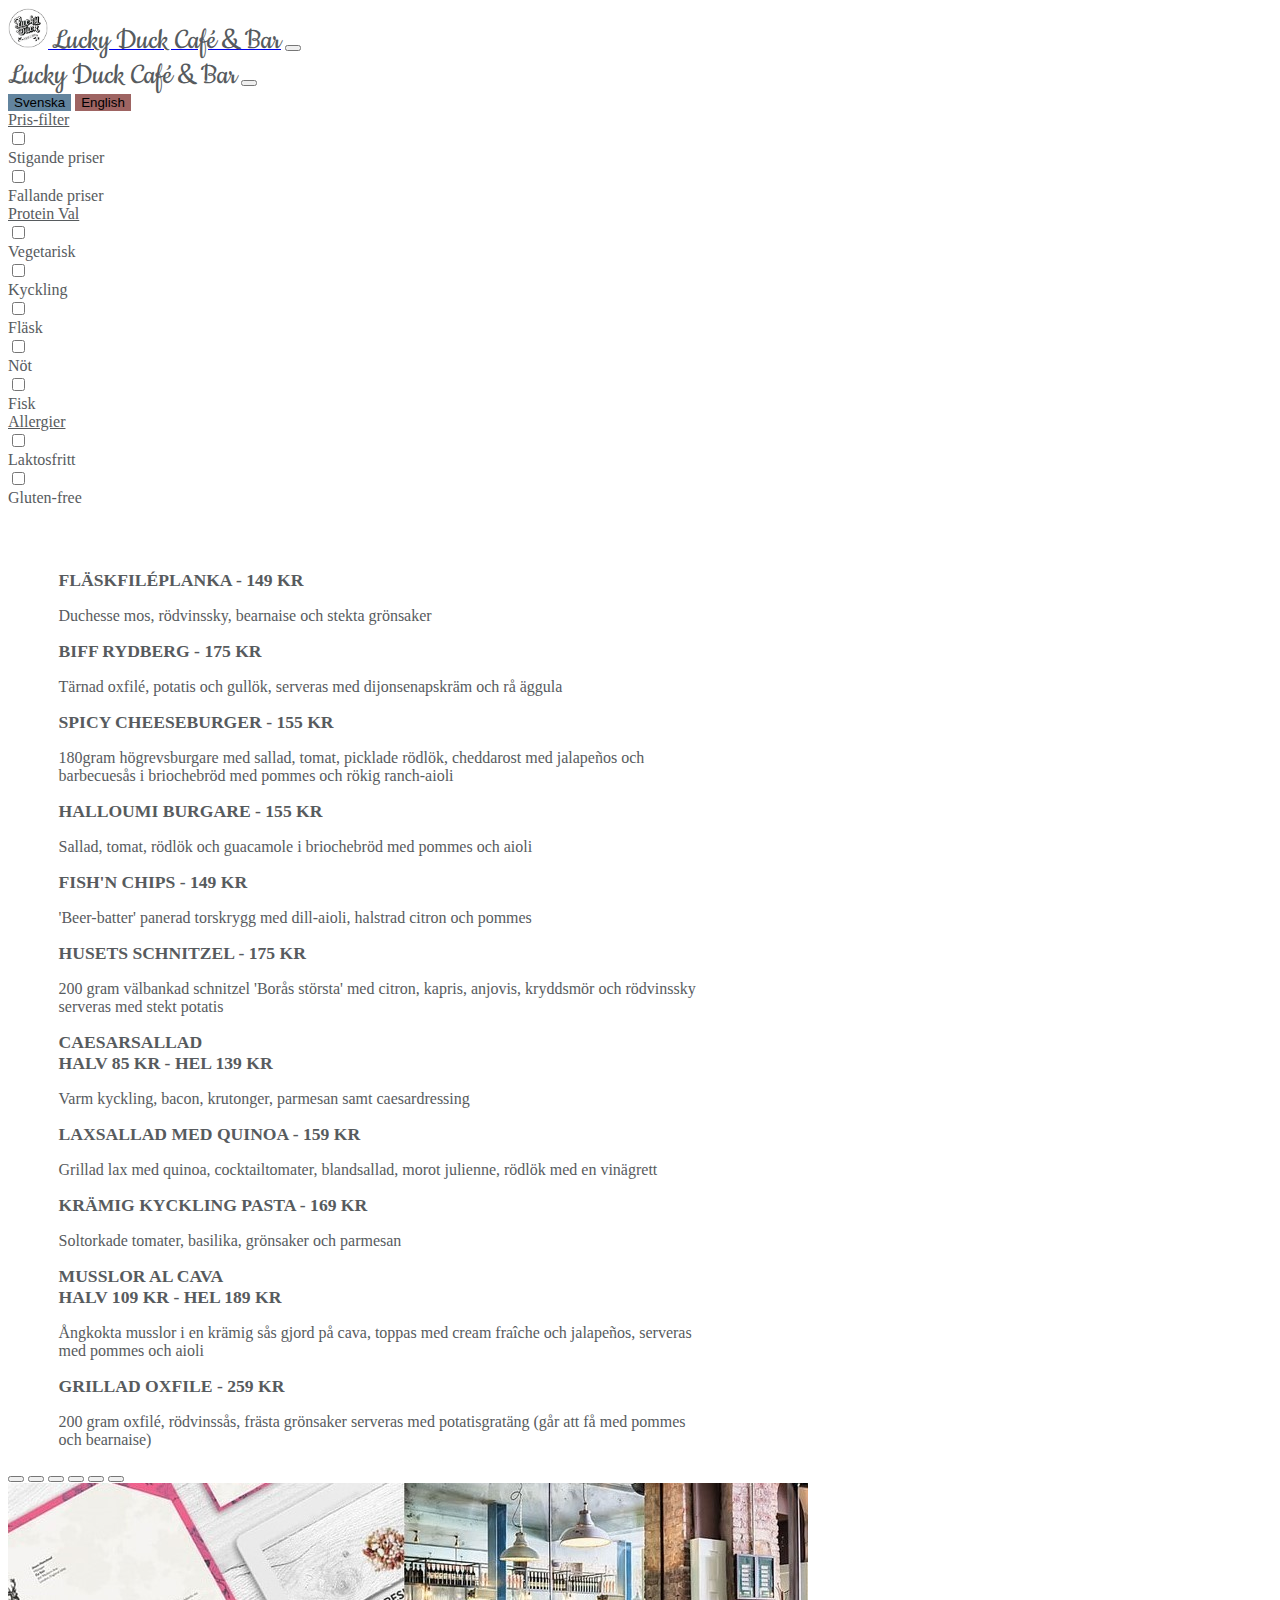
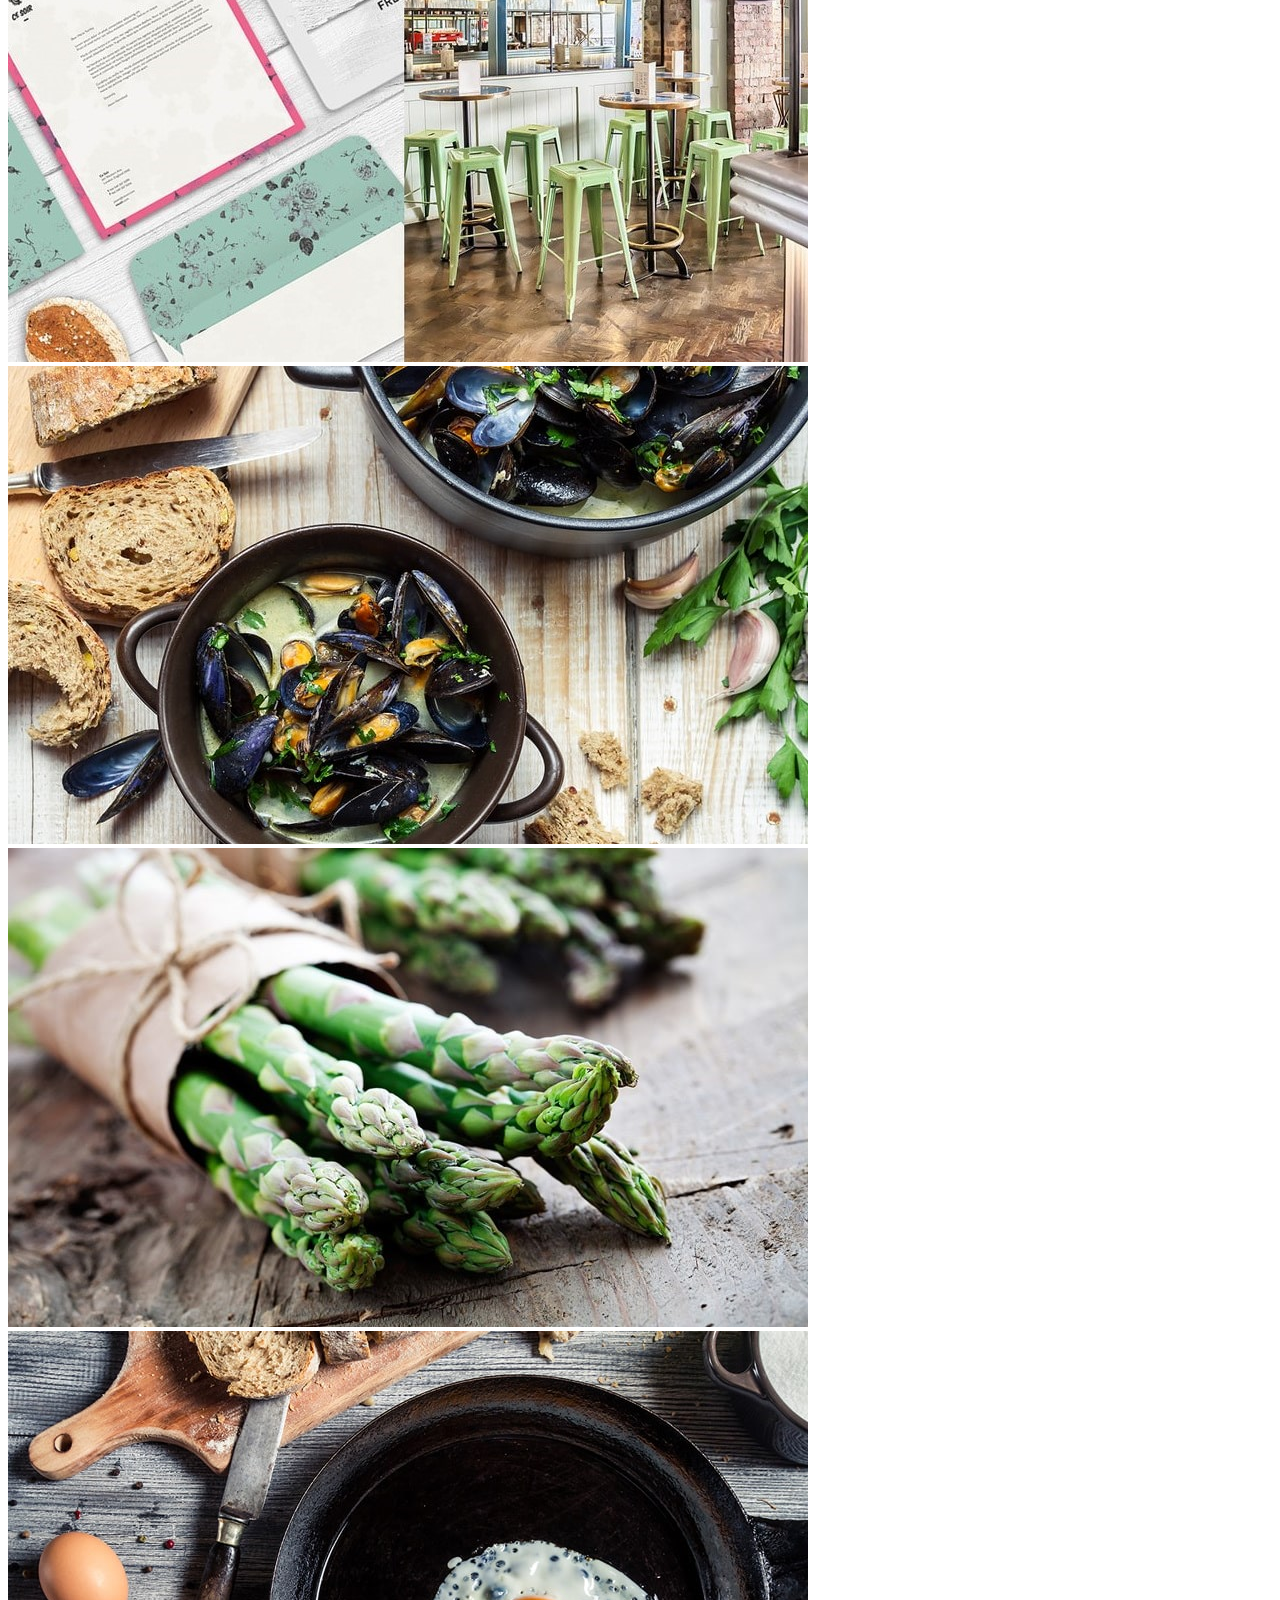
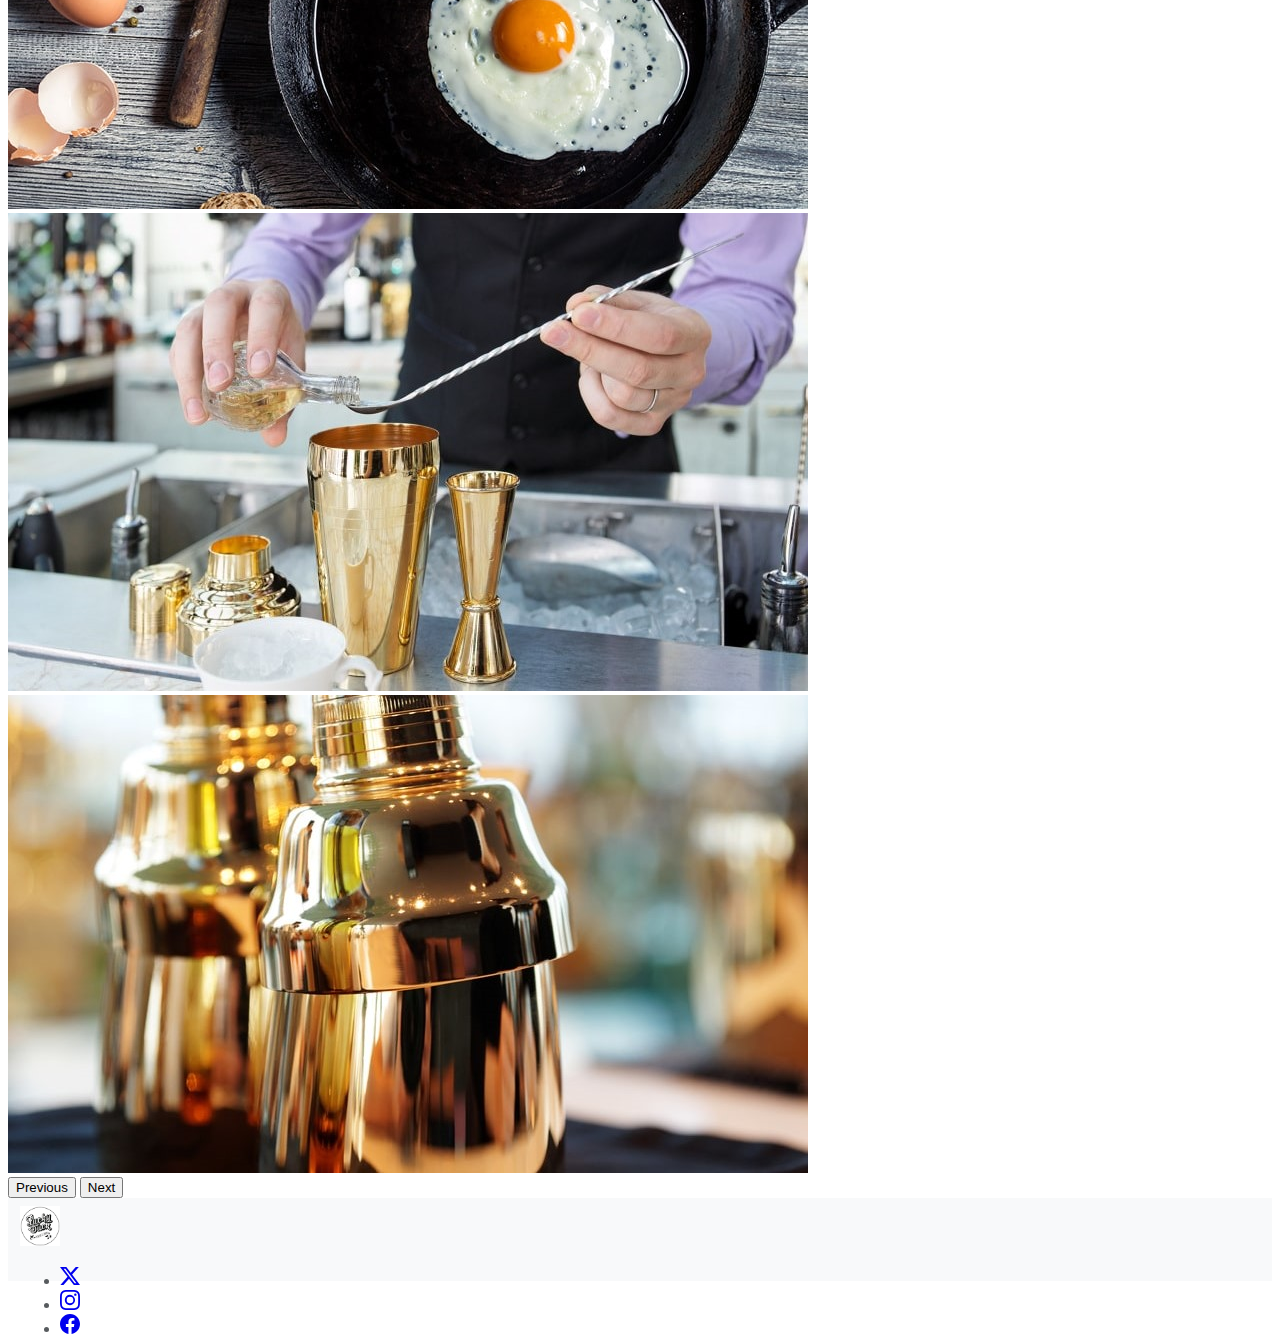
<file: index.html>
<!DOCTYPE html>
<html lang="sv-SE">
	<head>
		<meta charset="UTF-8" />
		<meta name="viewport" content="width=device-width, initial-scale=1.0" />
		<title>Lucky Duck Meny</title>
		<meta
			name="description"
			content="Välkommen till Lucky Duck Meny - upplev utsökt mat och underhållning på sin höjdpunkt. Utforska vår meny och njut av fantastiska rätter."
		/>
		<link
			href="https://cdn.jsdelivr.net/npm/bootstrap@5.3.2/dist/css/bootstrap.min.css"
			rel="stylesheet"
			integrity="sha384-T3c6CoIi6uLrA9TneNEoa7RxnatzjcDSCmG1MXxSR1GAsXEV/Dwwykc2MPK8M2HN"
			crossorigin="anonymous"
		/>
		<link
			rel="stylesheet"
			href="https://cdn.jsdelivr.net/npm/bootstrap-icons@1.11.1/font/bootstrap-icons.css"
		/>
		<link rel="preconnect" href="https://fonts.googleapis.com" />
		<link rel="preconnect" href="https://fonts.gstatic.com" crossorigin />
		<link
			href="https://fonts.googleapis.com/css2?family=Cookie&display=swap"
			rel="stylesheet"
		/>
		<link rel="stylesheet" href="./styles.css" />
	</head>
	<body>
		<!-- Start av navigationsfältet med en fast position högst upp på sidan -->
		<nav class="navbar bg-body-tertiary fixed-top">
			<div class="container-fluid">
				<!-- Logotypen och sidans rubrik -->
				<a class="navbar-brand" href="#">
					<img
						src="./bilder_lucky_duck/lucky_duck.png"
						alt="Lucky Duck Ikon"
						width="40"
						height="40"
						class="d-inline-block align-text-center" />
					<!--Här genereras titel från JS, rör ej-->
					<h1 id="h1"></h1
				></a>
				<!-- Knapp för att öppna det sidomenyn -->
				<button
					class="navbar-toggler"
					type="button"
					data-bs-toggle="offcanvas"
					data-bs-target="#offcanvasNavbar"
					aria-controls="offcanvasNavbar"
					aria-label="Toggle navigation"
				>
					<span class="navbar-toggler-icon"></span>
				</button>
				<!-- Sidomeny som visas när knappen ovan klickas -->
				<div
					class="offcanvas offcanvas-end"
					tabindex="-1"
					id="offcanvasNavbar"
					aria-labelledby="offcanvasNavbarLabel"
				>
					<div class="offcanvas-header">
						<!--Här genereras titel från JS, rör ej-->
						<h5 class="offcanvas-title" id="offcanvasNavbarLabel"></h5>
						<!-- Knapp för att stänga sidomenyn -->
						<button
							type="button"
							class="btn-close"
							data-bs-dismiss="offcanvas"
							aria-label="Close"
						></button>
					</div>
					<div class="offcanvas-body">
						<!-- Knappar för att växla mellan språk (Svenska och English) -->
						<div class="navbar-nav justify-content-end flex-grow-1 pe-3">
							<div class="d-grid gap-2 d-md-block">
								<button class="btn btn-primary" type="button" id="svenskaBtn">
									Svenska
								</button>
								<button class="btn btn-danger" type="button" id="englishBtn">
									English
								</button>
							</div>
							<!-- Dropdown-menyer för prisfilter och mattypefilter -->
							<div class="nav-item dropdown">
								<a
									class="nav-link dropdown-toggle"
									href="#"
									role="button"
									data-bs-toggle="dropdown"
									aria-expanded="false"
									id="prisTitle"
								>
									Pris-filter
								</a>
								<div class="dropdown-menu" id="priceSortFilter">
									<!-- Checkbox för stigande pris -->
									<div class="mb-3">
										<div class="form-check">
											<input
												class="priceCheckBox form-check-input"
												type="checkbox"
												name="priceAscending"
												id="priceAscendingCheck"
											/>
											<label
												class="form-check-label"
												for="priceAscendingCheck"
												id="priceAscendingLabel"
											></label>
										</div>
									</div>
									<!-- Checkbox för fallande pris -->
									<div class="mb-3">
										<div class="form-check">
											<input
												class="priceCheckBox form-check-input"
												type="checkbox"
												name="priceDescending"
												id="priceDescendingCheck"
											/>
											<label
												class="form-check-label"
												for="priceDescendingCheck"
												id="priceDescendingLabel"
											></label>
										</div>
									</div>
								</div>
							</div>
							<!-- Dropdown-menyer för mattypefilter -->
							<div class="nav-item dropdown">
								<a
									class="nav-link dropdown-toggle"
									href="#"
									role="button"
									data-bs-toggle="dropdown"
									aria-expanded="false"
									id="proteinTitle"
								></a>
								<div class="dropdown-menu" id="foodTypeFilter">
									<!-- Checkbox för olika köttyper -->
									<div class="mb-3">
										<div class="form-check">
											<input
												type="checkbox"
												class="form-check-input"
												name="meatVegetarian"
												id="meatVegetarianCheck"
											/>
											<label
												class="form-check-label"
												for="meatVegetarianCheck"
												id="meatVegetarianLabel"
											></label>
										</div>
									</div>
									<div class="mb-3">
										<div class="form-check">
											<input
												type="checkbox"
												class="form-check-input"
												name="meatChicken"
												id="meatChickenCheck"
											/>
											<label
												class="form-check-label"
												for="meatChickenCheck"
												id="meatChickenLabel"
											></label>
										</div>
									</div>
									<div class="mb-3">
										<div class="form-check">
											<input
												type="checkbox"
												class="form-check-input"
												name="meatPork"
												id="meatPorkCheck"
											/>
											<label
												class="form-check-label"
												for="meatPorkCheck"
												id="meatPorkLabel"
											></label>
										</div>
									</div>
									<div class="mb-3">
										<div class="form-check">
											<input
												type="checkbox"
												class="form-check-input"
												name="meatBeef"
												id="meatBeefCheck"
											/>
											<label
												class="form-check-label"
												for="meatBeefCheck"
												id="meatBeefLabel"
											></label>
										</div>
									</div>
									<div class="mb-3">
										<div class="form-check">
											<input
												type="checkbox"
												class="form-check-input"
												name="meatFish"
												id="meatFishCheck"
											/>
											<label
												class="form-check-label"
												for="meatFishCheck"
												id="meatFishLabel"
											></label>
										</div>
									</div>
								</div>
							</div>
							<!-- Dropdown-menyer för allergifilter -->
							<div class="nav-item dropdown">
								<a
									class="nav-link dropdown-toggle"
									href="#"
									role="button"
									data-bs-toggle="dropdown"
									aria-expanded="false"
									id="allergiesTitle"
								></a>
								<div class="dropdown-menu" id="allergiesTypeFilter">
									<!-- Checkbox för olika allergityper (till exempel laktos och gluten) -->
									<div class="mb-3">
										<div class="form-check">
											<input
												type="checkbox"
												class="form-check-input"
												name="lactose"
												id="lactoseCheck"
											/>
											<label
												class="form-check-label"
												for="lactoseCheck"
												id="lactoseLabel"
											></label>
										</div>
									</div>
									<div class="mb-3">
										<div class="form-check">
											<input
												type="checkbox"
												class="form-check-input"
												name="gluten"
												id="glutenCheck"
											/>
											<label
												class="form-check-label"
												for="glutenCheck"
												id="glutenLabel"
											></label>
										</div>
									</div>
								</div>
							</div>
						</div>
					</div>
				</div>
			</div>
		</nav>
		<!-- Huvuddelen av sidan där dina menyobjekt (cards) kommer att genereras dynamiskt -->
		<main>
			<div class="container-fluid">
				<!-- En rad (row) som innehåller dina menyobjekt (cards) -->
				<div class="row" id="cards-menu"></div>
				<!-- Här kommer dina menyobjekt (cards) att genereras med hjälp av JavaScript -->
			</div>
		</main>
		<!-- En karusell (bildspel) för att visa flera bilder i en slider -->
		<div id="carouselExampleIndicators" class="carousel slide">
			<!-- Indikatorer för bilderna i karusellen -->
			<div class="carousel-indicators">
				<!-- Indikator för första bilden (active = aktuell bild) -->
				<button
					type="button"
					data-bs-target="#carouselExampleIndicators"
					data-bs-slide-to="0"
					class="active"
					aria-current="true"
					aria-label="Slide 1"
				></button>
				<!-- Indikatorer för de övriga bilderna -->
				<!-- Lägg till fler om du har fler bilder -->
				<button
					type="button"
					data-bs-target="#carouselExampleIndicators"
					data-bs-slide-to="1"
					aria-label="Slide 2"
				></button>
				<button
					type="button"
					data-bs-target="#carouselExampleIndicators"
					data-bs-slide-to="2"
					aria-label="Slide 3"
				></button>
				<button
					type="button"
					data-bs-target="#carouselExampleIndicators"
					data-bs-slide-to="3"
					aria-label="Slide 4"
				></button>
				<button
					type="button"
					data-bs-target="#carouselExampleIndicators"
					data-bs-slide-to="4"
					aria-label="Slide 5"
				></button>
				<button
					type="button"
					data-bs-target="#carouselExampleIndicators"
					data-bs-slide-to="5"
					aria-label="Slide 6"
				></button>
			</div>
			<!-- Bilder som visas i karusellen -->
			<div class="carousel-inner">
				<!-- Första bild, som är den aktuella bilden -->
				<div class="carousel-item active">
					<img
						src="./bilder_lucky_duck/ex1.jpeg"
						class="d-block w-100"
						alt="Bild Restaurangen"
					/>
				</div>
				<!-- Lägg till fler bilder här med liknande struktur -->
				<div class="carousel-item">
					<img
						src="./bilder_lucky_duck/food.jpeg"
						class="d-block w-100"
						alt="Bild Musslor"
					/>
				</div>
				<div class="carousel-item">
					<img
						src="./bilder_lucky_duck/asparagus.jpeg"
						class="d-block w-100"
						alt="Bild Sparris"
					/>
				</div>
				<div class="carousel-item">
					<img
						src="./bilder_lucky_duck/egg.jpeg"
						class="d-block w-100"
						alt="Bild Ägg"
					/>
				</div>
				<div class="carousel-item">
					<img
						src="./bilder_lucky_duck/bartender.jpeg"
						class="d-block w-100"
						alt="Bild Bartender"
					/>
				</div>
				<div class="carousel-item">
					<img
						src="./bilder_lucky_duck/bar.jpeg"
						class="d-block w-100"
						alt="Bild Baren"
					/>
				</div>
			</div>
			<!-- Knapp för att gå till föregående bild -->
			<button
				class="carousel-control-prev"
				type="button"
				data-bs-target="#carouselExampleIndicators"
				data-bs-slide="prev"
			>
				<span class="carousel-control-prev-icon" aria-hidden="true"></span>
				<span class="visually-hidden">Previous</span>
			</button>
			<!-- Knapp för att gå till nästa bild -->
			<button
				class="carousel-control-next"
				type="button"
				data-bs-target="#carouselExampleIndicators"
				data-bs-slide="next"
			>
				<span class="carousel-control-next-icon" aria-hidden="true"></span>
				<span class="visually-hidden">Next</span>
			</button>
		</div>
		<!-- Footer, avsnitt längst ner på sidan med kontaktinformation eller sociala medie-länkar -->
		<footer class="d-flex flex-wrap justify-content-between align-items-center">
			<!-- Del för att visa logotypen (Lucky Duck-ikonen) -->
			<div class="col-md-4 d-flex align-items-center">
				<img
					src="./bilder_lucky_duck/lucky_duck.png"
					width="40"
					height="40"
					class="img-thumbnail"
					alt="Lucky Duck Ikon"
				/>
			</div>
			<!-- Del för att visa länkar till sociala medier -->
			<ul class="nav col-md-4 justify-content-end list-unstyled d-flex">
				<!-- Länk till Lucky Duck's Twitter-sida -->
				<li class="ms-3">
					<a
						class="text-body-secondary"
						href="#"
						aria-label="Länk till Lucky Duck's Twitter-sida"
					>
						<svg
							xmlns="http://www.w3.org/2000/svg"
							width="20"
							height="20"
							fill="currentColor"
							class="bi bi-twitter-x"
							viewBox="0 0 16 16"
						>
							<!-- Lägg till Twitter-ikonen här -->
							<path
								d="M12.6.75h2.454l-5.36 6.142L16 15.25h-4.937l-3.867-5.07-4.425 5.07H.316l5.733-6.57L0 .75h5.063l3.495 4.633L12.601.75Zm-.86 13.028h1.36L4.323 2.145H2.865l8.875 11.633Z"
							/>
						</svg>
					</a>
				</li>
				<!-- Länk till Lucky Duck's Instagram-sida -->
				<li class="ms-3">
					<a
						class="text-body-secondary"
						href="#"
						aria-label="Länk till Lucky Duck's Instagram-sida"
					>
						<svg
							xmlns="http://www.w3.org/2000/svg"
							width="20"
							height="20"
							fill="currentColor"
							class="bi bi-instagram"
							viewBox="0 0 16 16"
						>
							<!-- Lägg till Instagram-ikonen här -->
							<path
								d="M8 0C5.829 0 5.556.01 4.703.048 3.85.088 3.269.222 2.76.42a3.917 3.917 0 0 0-1.417.923A3.927 3.927 0 0 0 .42 2.76C.222 3.268.087 3.85.048 4.7.01 5.555 0 5.827 0 8.001c0 2.172.01 2.444.048 3.297.04.852.174 1.433.372 1.942.205.526.478.972.923 1.417.444.445.89.719 1.416.923.51.198 1.09.333 1.942.372C5.555 15.99 5.827 16 8 16s2.444-.01 3.298-.048c.851-.04 1.434-.174 1.943-.372a3.916 3.916 0 0 0 1.416-.923c.445-.445.718-.891.923-1.417.197-.509.332-1.09.372-1.942C15.99 10.445 16 10.173 16 8s-.01-2.445-.048-3.299c-.04-.851-.175-1.433-.372-1.941a3.926 3.926 0 0 0-.923-1.417A3.911 3.911 0 0 0 13.24.42c-.51-.198-1.092-.333-1.943-.372C10.443.01 10.172 0 7.998 0h.003zm-.717 1.442h.718c2.136 0 2.389.007 3.232.046.78.035 1.204.166 1.486.275.373.145.64.319.92.599.28.28.453.546.598.92.11.281.24.705.275 1.485.039.843.047 1.096.047 3.231s-.008 2.389-.047 3.232c-.035.78-.166 1.203-.275 1.485a2.47 2.47 0 0 1-.599.919c-.28.28-.546.453-.92.598-.28.11-.704.24-1.485.276-.843.038-1.096.047-3.232.047s-2.39-.009-3.233-.047c-.78-.036-1.203-.166-1.485-.276a2.478 2.478 0 0 1-.92-.598 2.48 2.48 0 0 1-.6-.92c-.109-.281-.24-.705-.275-1.485-.038-.843-.046-1.096-.046-3.233 0-2.136.008-2.388.046-3.231.036-.78.166-1.204.276-1.486.145-.373.319-.64.599-.92.28-.28.546-.453.92-.598.282-.11.705-.24 1.485-.276.738-.034 1.024-.044 2.515-.045v.002zm4.988 1.328a.96.96 0 1 0 0 1.92.96.96 0 0 0 0-1.92zm-4.27 1.122a4.109 4.109 0 1 0 0 8.217 4.109 4.109 0 0 0 0-8.217zm0 1.441a2.667 2.667 0 1 1 0 5.334 2.667 2.667 0 0 1 0-5.334z"
							/>
						</svg>
					</a>
				</li>
				<!-- Länk till Lucky Duck's Facebook-sida -->
				<li class="ms-3">
					<a
						class="text-body-secondary"
						href="#"
						aria-label="Länk till Lucky Duck's Facebook-sida"
					>
						<svg
							xmlns="http://www.w3.org/2000/svg"
							width="20"
							height="20"
							fill="currentColor"
							class="bi bi-facebook"
							viewBox="0 0 16 16"
						>
							<!-- Lägg till Facebook-ikonen här -->
							<path
								d="M16 8.049c0-4.446-3.582-8.05-8-8.05C3.58 0-.002 3.603-.002 8.05c0 4.017 2.926 7.347 6.75 7.951v-5.625h-2.03V8.05H6.75V6.275c0-2.017 1.195-3.131 3.022-3.131.876 0 1.791.157 1.791.157v1.98h-1.009c-.993 0-1.303.621-1.303 1.258v1.51h2.218l-.354 2.326H9.25V16c3.824-.604 6.75-3.934 6.75-7.951z"
							/>
						</svg>
					</a>
				</li>
			</ul>
		</footer>

		<script
			src="https://cdn.jsdelivr.net/npm/bootstrap@5.3.2/dist/js/bootstrap.bundle.min.js"
			integrity="sha384-C6RzsynM9kWDrMNeT87bh95OGNyZPhcTNXj1NW7RuBCsyN/o0jlpcV8Qyq46cDfL"
			crossorigin="anonymous"
		></script>
		<script src="./script.js"></script>
	</body>
</html>
</file>
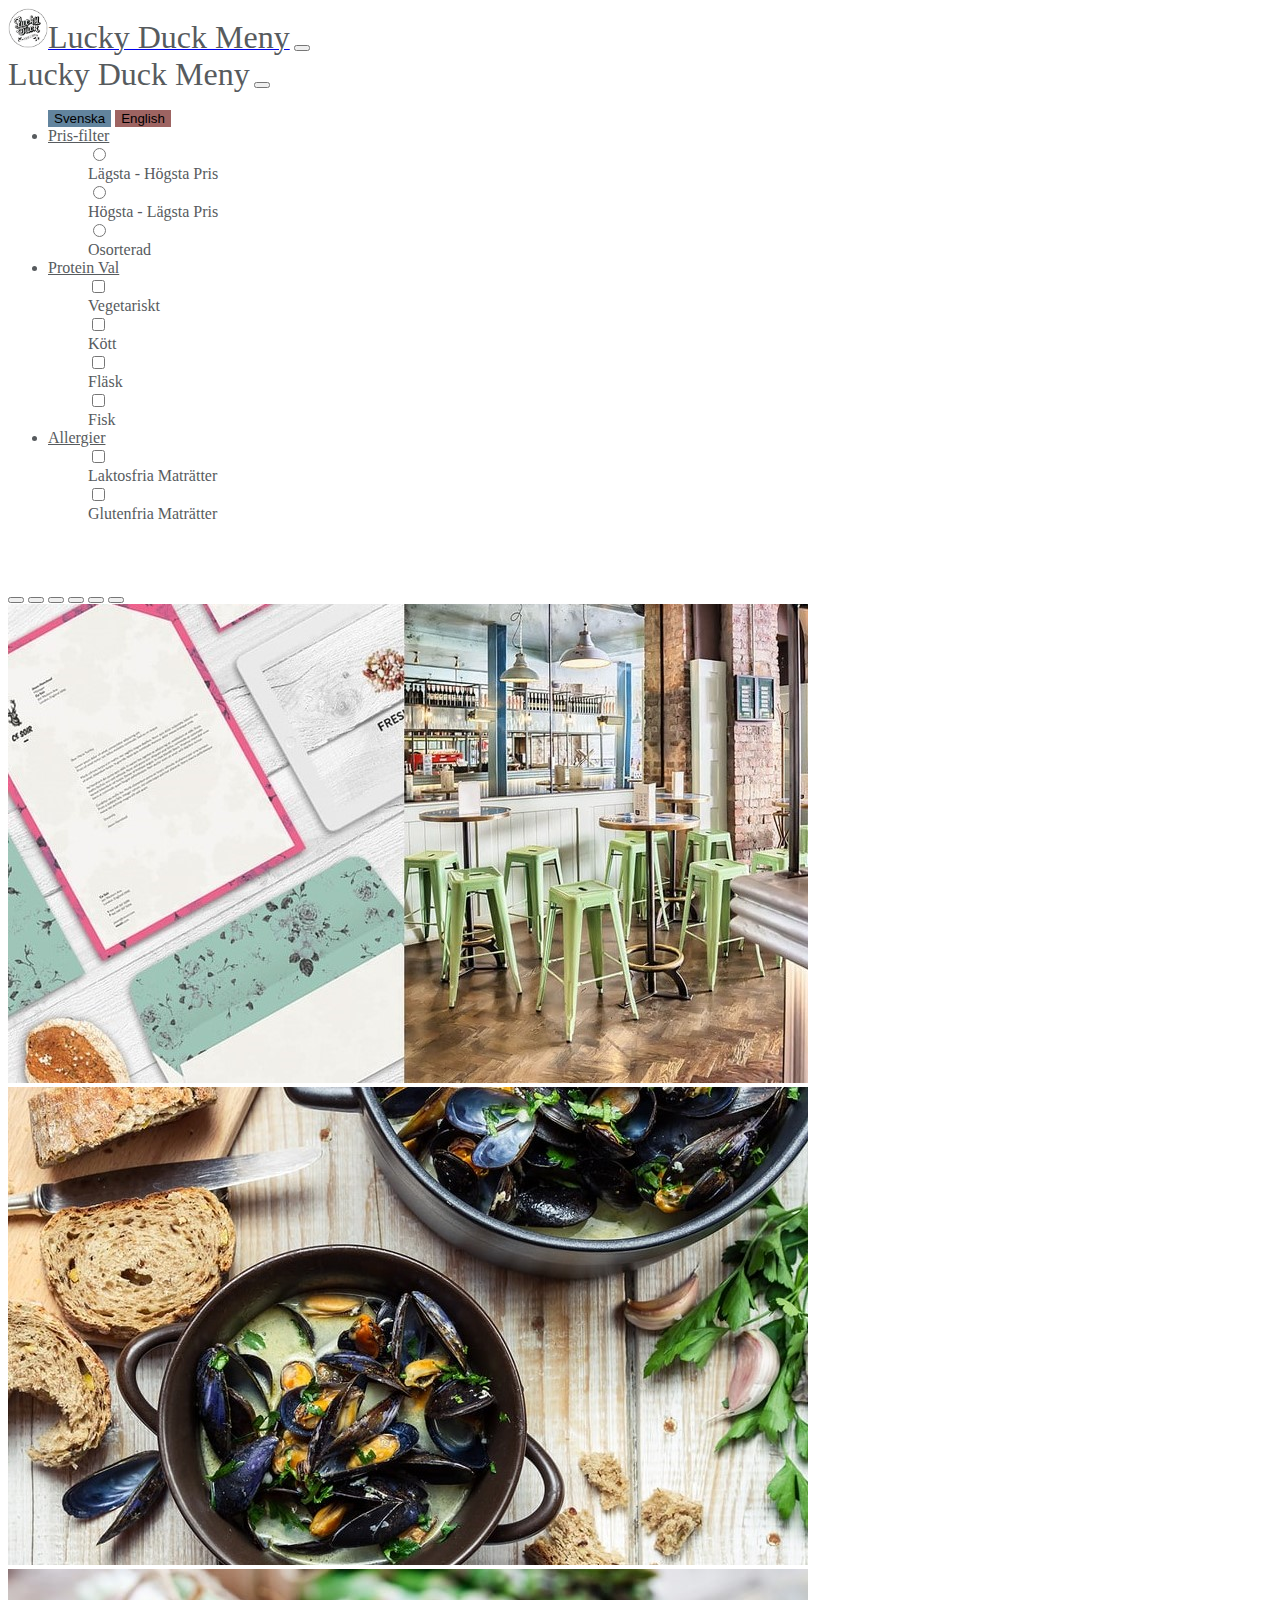
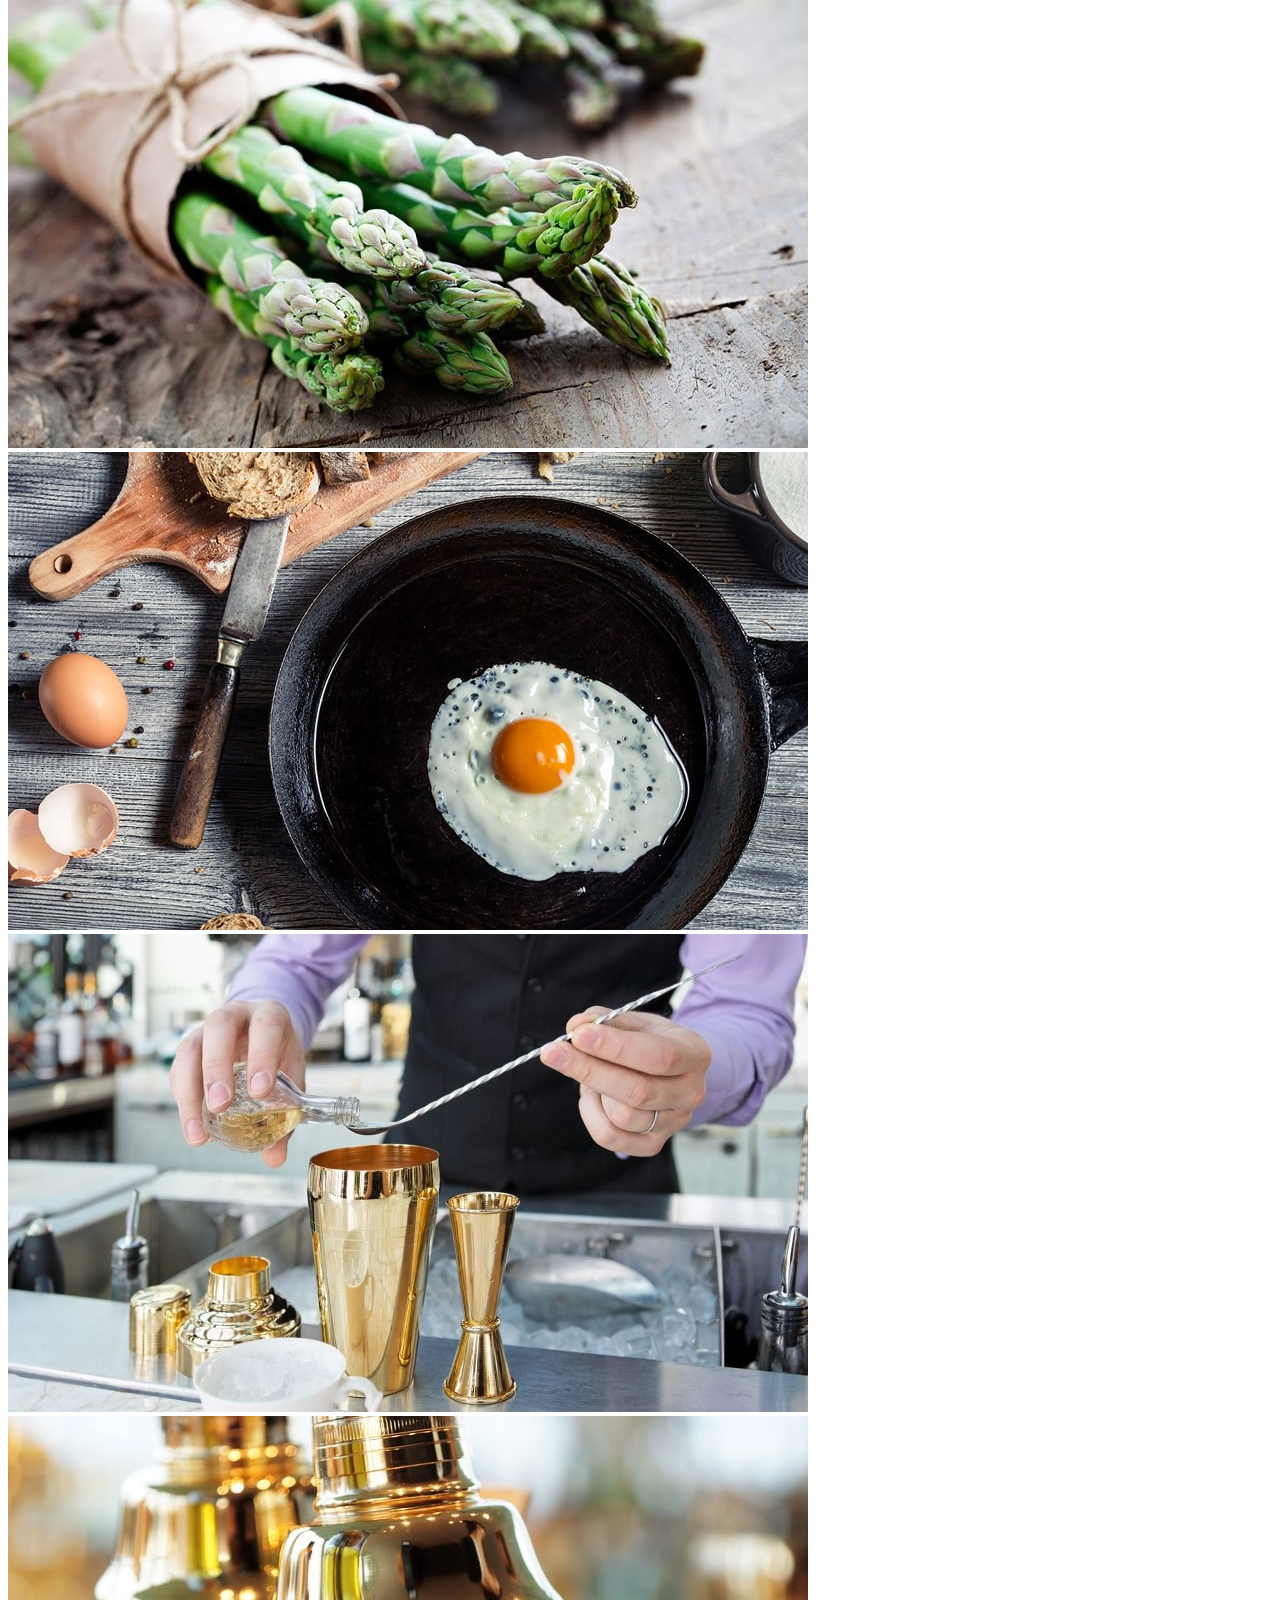
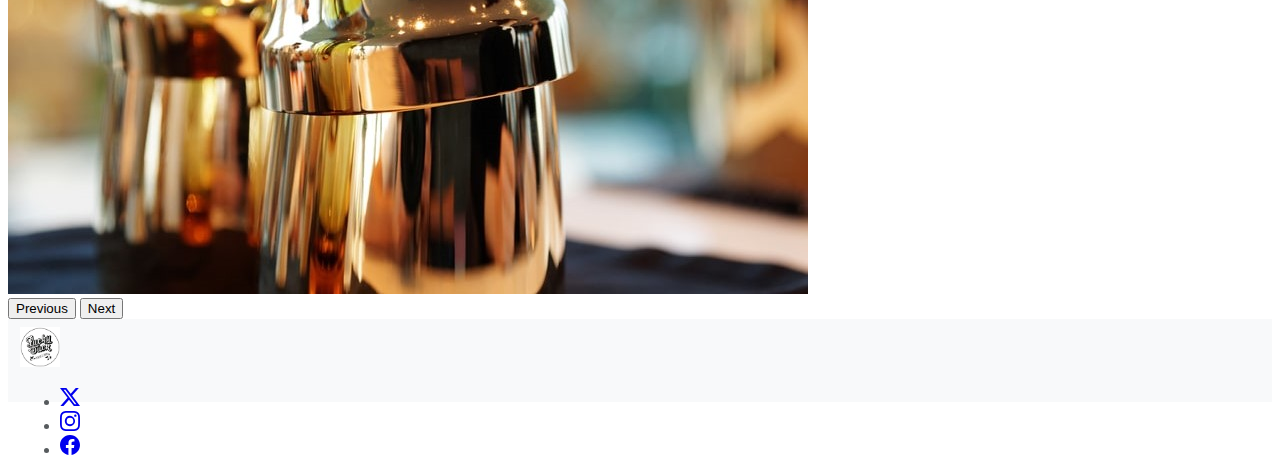
<file: main.html>
<!DOCTYPE html>
<html lang="sv-SE">
<head>
    <meta charset="UTF-8">
    <meta name="viewport" content="width=device-width, initial-scale=1.0">
    <title>Lucky Duck Meny</title>
    <link href="https://cdn.jsdelivr.net/npm/bootstrap@5.3.2/dist/css/bootstrap.min.css" rel="stylesheet" integrity="sha384-T3c6CoIi6uLrA9TneNEoa7RxnatzjcDSCmG1MXxSR1GAsXEV/Dwwykc2MPK8M2HN" crossorigin="anonymous">
    <link rel="stylesheet" href="https://cdn.jsdelivr.net/npm/bootstrap-icons@1.11.1/font/bootstrap-icons.css">
    <link rel="stylesheet" href="./styles.css">
</head>
<body>
    
    <nav class="navbar bg-body-tertiary fixed-top">
        <div class="container-fluid">
          <a class="navbar-brand" href="#">
            <img src="./bilder_lucky_duck/lucky_duck.png" alt="Lucky Duck Ikon" width="40" height="40" class="d-inline-block align-text-center"><h1>Lucky Duck Meny</h1></a>
          <button class="navbar-toggler" type="button" data-bs-toggle="offcanvas" data-bs-target="#offcanvasNavbar" aria-controls="offcanvasNavbar" aria-label="Toggle navigation">
            <span class="navbar-toggler-icon"></span>
          </button>
          <div class="offcanvas offcanvas-end" tabindex="-1" id="offcanvasNavbar" aria-labelledby="offcanvasNavbarLabel">
            <div class="offcanvas-header">
              <h5 class="offcanvas-title" id="offcanvasNavbarLabel">Lucky Duck Meny</h5> <!--check size of h5 in css and add it to h1 if we want-->
              <button type="button" class="btn-close" data-bs-dismiss="offcanvas" aria-label="Close"></button>
            </div>
            <div class="offcanvas-body">
              <ul class="navbar-nav justify-content-end flex-grow-1 pe-3">
                <div class="d-grid gap-2 d-md-block">
                  <button class="btn btn-primary" type="button" id="svenskaBtn">Svenska</button><!--Add id -->
                  <button class="btn btn-danger" type="button" id="englishBtn">English</button><!--Add id -->
                </div>
                <li class="nav-item dropdown">
                  <a class="nav-link dropdown-toggle" href="#" role="button" data-bs-toggle="dropdown" aria-expanded="false">
                    Pris-filter
                  </a>
                  <ul class="dropdown-menu">
                    <div class="mb-3">
                      <div class="form-check">
                        <input type="radio" name="sort" class="form-check-input" id="dropdownCheckLowHigh"><!--byter checkbox till radio/ Ge den ett namn-->
                        <label class="form-check-label" for="dropdownCheckLowHigh">
                          Lägsta - Högsta Pris
                        </label>
                      </div>
                    </div>
                    <div class="mb-3">
                      <div class="form-check">
                        <input type="radio" name="sort" class="form-check-input" id="dropdownCheckHighLow"><!--byter checkbox till radio/ Ge den ett namn-->
                        <label class="form-check-label" for="dropdownCheckHighLow">
                          Högsta - Lägsta Pris
                        </label>
                      </div>
                    </div>
                    <div class="mb-3">
                      <div class="form-check">
                        <input type="radio" name="sort" class="form-check-input" id="dropdownDefault"><!--byter checkbox till radio/ Ge den ett namn-->
                        <label class="form-check-label" for="dropdownDefault">
                          Osorterad
                        </label>
                      </div>
                    </div>
                  </ul>
                </li>
                <li class="nav-item dropdown">
                  <a class="nav-link dropdown-toggle" href="#" role="button" data-bs-toggle="dropdown" aria-expanded="false">
                    Protein Val
                  </a>
                  <ul class="dropdown-menu">
                    <div class="mb-3">
                      <div class="form-check">
                        <input type="checkbox" class="form-check-input" id="dropdownCheckVego">
                        <label class="form-check-label" for="dropdownCheckVego">
                          Vegetariskt
                        </label>
                      </div>
                    </div>
                    <div class="mb-3">
                      <div class="form-check">
                        <input type="checkbox" class="form-check-input" id="dropdownCheckMeat">
                        <label class="form-check-label" for="dropdownCheckMeat">
                          Kött
                        </label>
                      </div>
                    </div>
                    <div class="mb-3">
                      <div class="form-check">
                        <input type="checkbox" class="form-check-input" id="dropdownCheckPork">
                        <label class="form-check-label" for="dropdownCheckPork">
                          Fläsk
                        </label>
                      </div>
                    </div>
                    <div class="mb-3">
                      <div class="form-check">
                        <input type="checkbox" class="form-check-input" id="dropdownCheckFish">
                        <label class="form-check-label" for="dropdownCheckFish">
                          Fisk
                        </label>
                      </div>
                    </div>
                  </ul>
                </li>
                <li class="nav-item dropdown">
                  <a class="nav-link dropdown-toggle" href="#" role="button" data-bs-toggle="dropdown" aria-expanded="false">
                    Allergier
                  </a>
                  <ul class="dropdown-menu">
                    <div class="mb-3">
                      <div class="form-check">
                        <input type="checkbox" class="form-check-input" id="dropdownCheckLactose">
                        <label class="form-check-label" for="dropdownCheckLactose">
                          Laktosfria Maträtter
                        </label>
                      </div>
                    </div>
                    <div class="mb-3">
                      <div class="form-check">
                        <input type="checkbox" class="form-check-input" id="dropdownCheckGluten">
                        <label class="form-check-label" for="dropdownCheckGluten">
                          Glutenfria Maträtter
                        </label>
                      </div>
                    </div>
                  </ul>
                </li>
              </ul>
            </div>
          </div>
        </div>
      </nav>
      
      <main>
        <div class="container-fluid">
          <div class="row" id="cards-menu">
            <!--cards ska genereras här-->
        </div>
      </main>

      <div id="carouselExampleIndicators" class="carousel slide">
        <div class="carousel-indicators">
          <button type="button" data-bs-target="#carouselExampleIndicators" data-bs-slide-to="0" class="active" aria-current="true" aria-label="Slide 1"></button>
          <button type="button" data-bs-target="#carouselExampleIndicators" data-bs-slide-to="1" aria-label="Slide 2"></button>
          <button type="button" data-bs-target="#carouselExampleIndicators" data-bs-slide-to="2" aria-label="Slide 3"></button>
          <button type="button" data-bs-target="#carouselExampleIndicators" data-bs-slide-to="3" aria-label="Slide 4"></button>
          <button type="button" data-bs-target="#carouselExampleIndicators" data-bs-slide-to="4" aria-label="Slide 5"></button>
          <button type="button" data-bs-target="#carouselExampleIndicators" data-bs-slide-to="5" aria-label="Slide 6"></button>
        </div>
        <div class="carousel-inner">
          <div class="carousel-item active">
            <img src="./bilder_lucky_duck/ex1.jpeg" class="d-block w-100" alt="Bild Restaurangen">
          </div>
          <div class="carousel-item">
            <img src="./bilder_lucky_duck/food.jpeg" class="d-block w-100" alt="Bild Musslor">
          </div>
          <div class="carousel-item">
            <img src="./bilder_lucky_duck/asparagus.jpeg" class="d-block w-100" alt="Bild Sparris">
          </div>
          <div class="carousel-item">
            <img src="./bilder_lucky_duck/egg.jpeg" class="d-block w-100" alt="Bild Ägg">
          </div>
          <div class="carousel-item">
            <img src="./bilder_lucky_duck/bartender.jpeg" class="d-block w-100" alt="Bild Bartender">
          </div>
          <div class="carousel-item">
            <img src="./bilder_lucky_duck/bar.jpeg" class="d-block w-100" alt="Bild Baren">
          </div>
        </div>
        <button class="carousel-control-prev" type="button" data-bs-target="#carouselExampleIndicators" data-bs-slide="prev">
          <span class="carousel-control-prev-icon" aria-hidden="true"></span>
          <span class="visually-hidden">Previous</span>
        </button>
        <button class="carousel-control-next" type="button" data-bs-target="#carouselExampleIndicators" data-bs-slide="next">
          <span class="carousel-control-next-icon" aria-hidden="true"></span>
          <span class="visually-hidden">Next</span>
        </button>
      </div>


      
        <footer class="d-flex flex-wrap justify-content-between align-items-center py-2 my-2"><!--Ändrade på py-my-till 2-->
          <div class="col-md-4 d-flex align-items-center">
            <img src="./bilder_lucky_duck/lucky_duck.png" width="40" height="40" class="img-thumbnail" alt="Lucky Duck Ikon">
          </div>
      
          <ul class="nav col-md-4 justify-content-end list-unstyled d-flex">
            <li class="ms-3"><a class="text-body-secondary" href="#"><svg xmlns="http://www.w3.org/2000/svg" width="20" height="20" fill="currentColor" class="bi bi-twitter-x" viewBox="0 0 16 16">
              <path d="M12.6.75h2.454l-5.36 6.142L16 15.25h-4.937l-3.867-5.07-4.425 5.07H.316l5.733-6.57L0 .75h5.063l3.495 4.633L12.601.75Zm-.86 13.028h1.36L4.323 2.145H2.865l8.875 11.633Z"/>
            </svg></a></li>
            <li class="ms-3"><a class="text-body-secondary" href="#"><svg xmlns="http://www.w3.org/2000/svg" width="20" height="20" fill="currentColor" class="bi bi-instagram" viewBox="0 0 16 16">
              <path d="M8 0C5.829 0 5.556.01 4.703.048 3.85.088 3.269.222 2.76.42a3.917 3.917 0 0 0-1.417.923A3.927 3.927 0 0 0 .42 2.76C.222 3.268.087 3.85.048 4.7.01 5.555 0 5.827 0 8.001c0 2.172.01 2.444.048 3.297.04.852.174 1.433.372 1.942.205.526.478.972.923 1.417.444.445.89.719 1.416.923.51.198 1.09.333 1.942.372C5.555 15.99 5.827 16 8 16s2.444-.01 3.298-.048c.851-.04 1.434-.174 1.943-.372a3.916 3.916 0 0 0 1.416-.923c.445-.445.718-.891.923-1.417.197-.509.332-1.09.372-1.942C15.99 10.445 16 10.173 16 8s-.01-2.445-.048-3.299c-.04-.851-.175-1.433-.372-1.941a3.926 3.926 0 0 0-.923-1.417A3.911 3.911 0 0 0 13.24.42c-.51-.198-1.092-.333-1.943-.372C10.443.01 10.172 0 7.998 0h.003zm-.717 1.442h.718c2.136 0 2.389.007 3.232.046.78.035 1.204.166 1.486.275.373.145.64.319.92.599.28.28.453.546.598.92.11.281.24.705.275 1.485.039.843.047 1.096.047 3.231s-.008 2.389-.047 3.232c-.035.78-.166 1.203-.275 1.485a2.47 2.47 0 0 1-.599.919c-.28.28-.546.453-.92.598-.28.11-.704.24-1.485.276-.843.038-1.096.047-3.232.047s-2.39-.009-3.233-.047c-.78-.036-1.203-.166-1.485-.276a2.478 2.478 0 0 1-.92-.598 2.48 2.48 0 0 1-.6-.92c-.109-.281-.24-.705-.275-1.485-.038-.843-.046-1.096-.046-3.233 0-2.136.008-2.388.046-3.231.036-.78.166-1.204.276-1.486.145-.373.319-.64.599-.92.28-.28.546-.453.92-.598.282-.11.705-.24 1.485-.276.738-.034 1.024-.044 2.515-.045v.002zm4.988 1.328a.96.96 0 1 0 0 1.92.96.96 0 0 0 0-1.92zm-4.27 1.122a4.109 4.109 0 1 0 0 8.217 4.109 4.109 0 0 0 0-8.217zm0 1.441a2.667 2.667 0 1 1 0 5.334 2.667 2.667 0 0 1 0-5.334z"/>
            </svg></a></li>
            <li class="ms-3"><a class="text-body-secondary" href="#"><svg xmlns="http://www.w3.org/2000/svg" width="20" height="20" fill="currentColor" class="bi bi-facebook" viewBox="0 0 16 16">
              <path d="M16 8.049c0-4.446-3.582-8.05-8-8.05C3.58 0-.002 3.603-.002 8.05c0 4.017 2.926 7.347 6.75 7.951v-5.625h-2.03V8.05H6.75V6.275c0-2.017 1.195-3.131 3.022-3.131.876 0 1.791.157 1.791.157v1.98h-1.009c-.993 0-1.303.621-1.303 1.258v1.51h2.218l-.354 2.326H9.25V16c3.824-.604 6.75-3.934 6.75-7.951z"/>
            </svg></a></li>
          </ul>
        </footer>
      </div>
    
    
    <script src="https://cdn.jsdelivr.net/npm/bootstrap@5.3.2/dist/js/bootstrap.bundle.min.js" integrity="sha384-C6RzsynM9kWDrMNeT87bh95OGNyZPhcTNXj1NW7RuBCsyN/o0jlpcV8Qyq46cDfL" crossorigin="anonymous"></script>
    <script src="./script.js"></script>
</body>
</html>
</file>
<file: styles.css>
/* Stilar för logotypen inom .navbar-brand */
.navbar-brand > img {
	border-radius: 50%;
}
/* Stilar för element med id #cards-menu */
#cards-menu {
	margin-top: 63px;
	justify-content: space-between;
}
/*side margins on menu*/
.row {
	margin: 0% 4%;
}
/* Stilar för direkt underordnade div-element inom #cards-menu */
#cards-menu > div {
	margin-top: 1rem;
	max-width: 80ch; /* Begränsa maximal bredd för innehåll i varje div */
}
.carouselExampleIndicators {
	box-sizing: border-box;
}
/* Stilar för h1-element och h5 */
h1,
h5 {
	font-family: "Cookie", cursive;
	display: inline;
	font-size: 2rem;
	font-weight: 400;
}
/* Stilar för h2-element */
h2 {
	font-size: 1.1rem;
	font-weight: 600;
}
/* No "jumping" pictures */
.carousel-item {
	max-height: 800px;
}
/* Same height, padding and color as nav */
footer {
	height: 67px;
	padding: 8px 12px;
	background-color: #f8f9fa;
}
/* same text color */
h1,
body,
.offcanvas,
.offcanvas-header,
.offcanvas-body a,
.dropdown-menu {
	color: #575b5e !important;
}
/* Changed color on dropdown menu buttons */
.btn-primary {
	background-color: #62849e;
	border: none;
}
.btn-primary:hover {
	background-color: #52a1de;
}
.btn-danger {
	background-color: #9e6462;
	border: none;
}
.btn-danger:hover {
	background-color: #f59b98;
	border: none;
}
/* Better click area when block */
.form-check-label {
	display: block;
}
</file>
